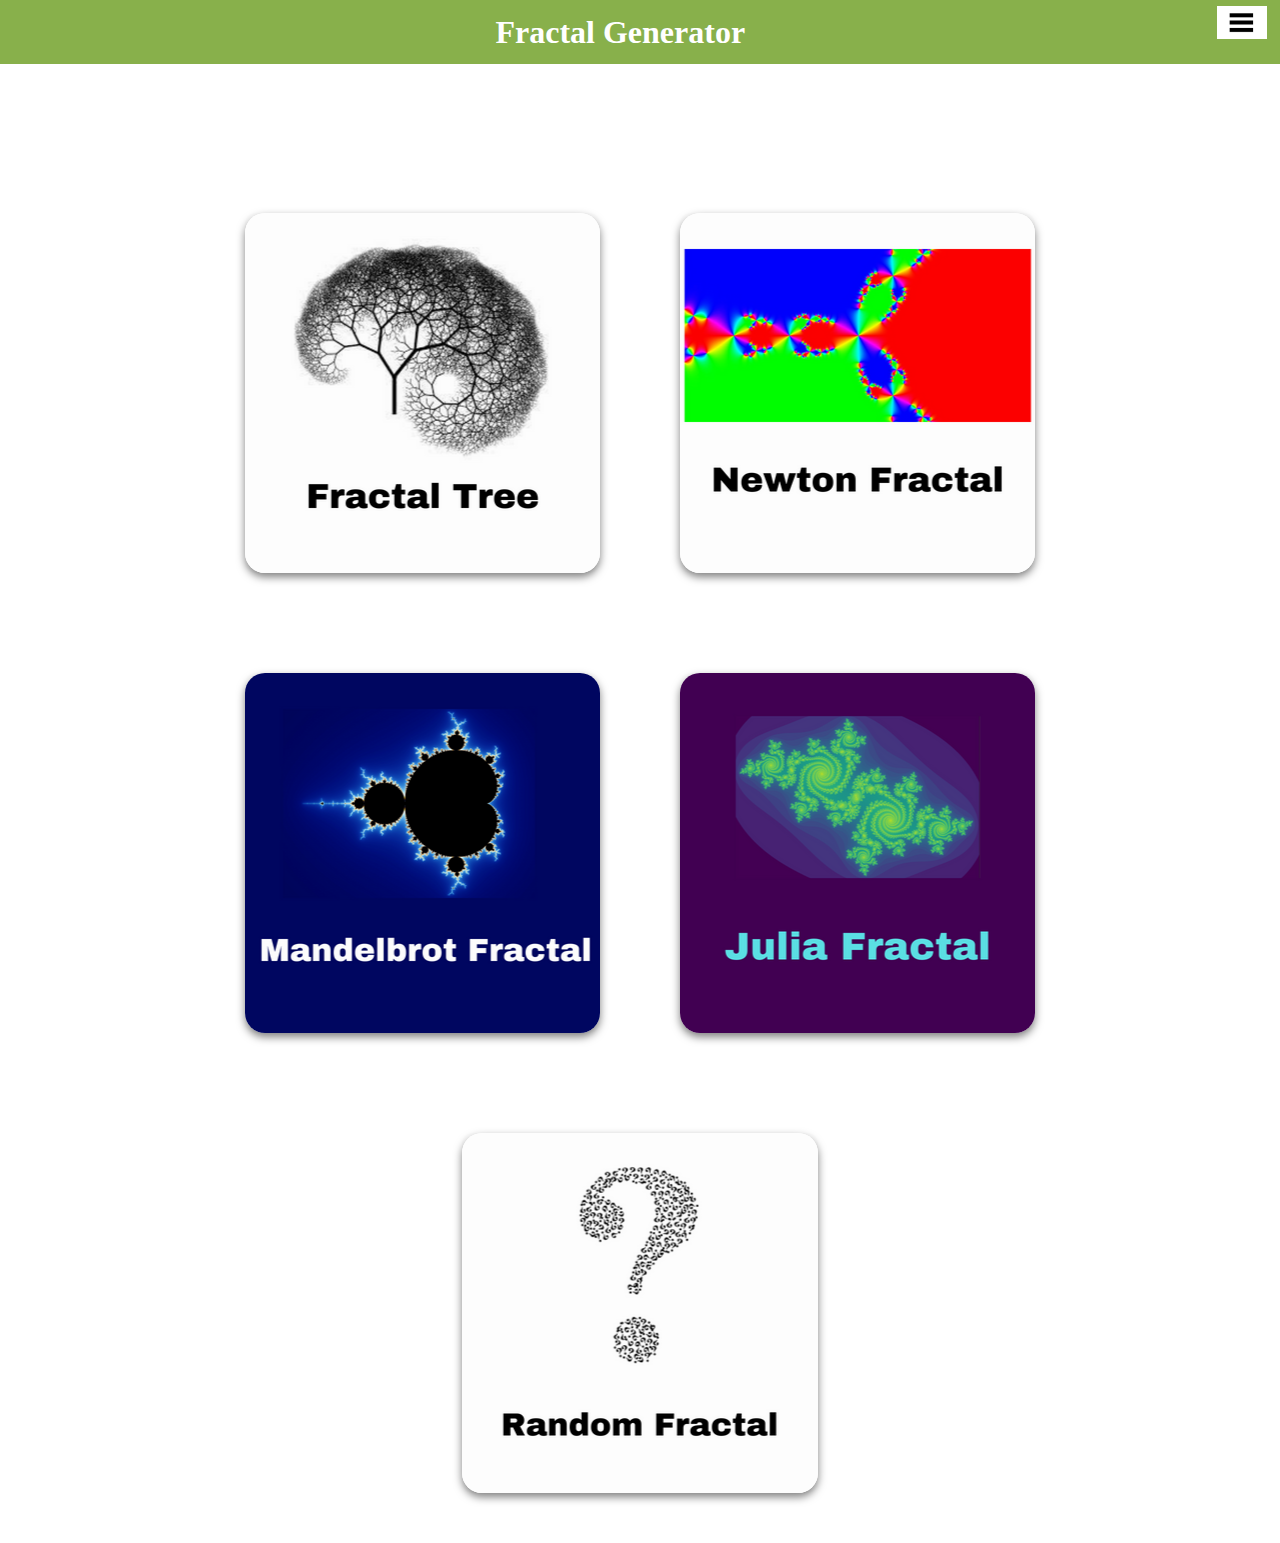
<file: index.html>
<!DOCTYPE html>
<html lang="en">
<head>
    <meta charset="UTF-8">
    <meta http-equiv="X-UA-Compatible" content="IE=edge">
    <meta name="viewport" content="width=device-width, initial-scale=1.0">
    <title>Fractal Generator</title>
    <link rel="stylesheet" href="css/style.css">
    <link rel="stylesheet" href="https://cdnjs.cloudflare.com/ajax/libs/font-awesome/4.7.0/css/font-awesome.min.css">
</head>
<body>
  <!-- menubar  -->
    <div class="top">
        <div class="heading">
            <h1>
                Fractal Generator &nbsp; &nbsp;&nbsp;
            </h1>
        </div>

        <div class="dropdown">
            <div onclick="myFunction()" class="dropbtn">
            </div>
            <div id="myDropdown" class="dropdown-content">
              <a href="index.html">Home</a>
              <a href="aboutus.html">About Us</a>
              <a href="contactus.html">Contact Us</a>
            </div>
        </div>

         <!-- javascript code for dropdown menu to work -->
        <script>
            function myFunction() {
                document.getElementById("myDropdown").classList.toggle("show");
            }
            window.onclick = function(event) {
                if (!event.target.matches('.dropbtn')) {
                    var dropdowns = document.getElementsByClassName("dropdown-content");
                    var i;
                    for (i = 0; i < dropdowns.length; i++){
                        var openDropdown = dropdowns[i];
                        if (openDropdown.classList.contains('show')) {
                            openDropdown.classList.remove('show');
                        }
                    }
                }
            }
        </script>
    </div>

    <!-- cards fro each fractal  -->
    <section> 

      <!-- fractal tree -->
        <div class="club">
          <div class="clubsBody">
            <div class="clubcard" ontouchstart="this.classList.toggle('hover');">
              <div class="clubinfo">
                <div class="clubfront" style=" background-image: url(img/Fractaltree.png)">
                </div>
                <div class="clubback">
                  <div class="clubinner">
                    <h2>Fractal Tree</h2>
                    <br>
                    <div class="scrollable">
                      <p>
                        Each branch of the fractal tree is a replica of the base of the tree. Also, fractal trees are symmetrical.
                        <br><br>
                        <div class="dont">
                          <a href="fractal/tree.html">Generate</a>
                        </div>
                        <br>
                      </p>
                    </div>
                  </div>
                </div>
              </div>
            </div>
            
            <!-- newton fractal -->
            <div class="clubcard" ontouchstart="this.classList.toggle('hover');">
              <div class="clubinfo">
                <div class="clubfront" style=" background-image: url(img/Newton.png)">
                </div>
                <div class="clubback">
                  <div class="clubinner">
                    <h2>Newton Fractal</h2>
                    <br>
                    <div class="scrollable">
                      <p>
                        Newton’s Fractal is started at each point on a grid in the complex plane, and a color is assigned to each point according to which of the roots of a given function the iteration converges to.
                        <br><br>
                        <div class="dont">
                          <a href="fractal/newton.html">Generate</a>
                        </div>
                        <br>
                      </p>
                    </div>
                  </div>
                </div>
              </div>
            </div>

            <!-- mandelbrot frcatal -->
            <div class="clubcard" ontouchstart="this.classList.toggle('hover');">
              <div class="clubinfo">
                <div class="clubfront" style=" background-image: url(img/Mandelbrot.png)">
                </div>
                <div class="clubback">
                  <div class="clubinner">
                    <h2>Mandelbrot Fractal</h2>
                    <br>
                    <div class="scrollable">
                      <p>
                        The Mandelbrot Fractal consists of all of those (complex) c-values for which the corresponding orbit of 0 under x<sup>2</sup> + c does not escape to infinity.
                        <br><br>
                        <div class="dont">
                          <a href="fractal/mandelbrot.html">Generate</a>
                        </div>
                        <br>
                      </p>
                    </div>
                  </div>
                </div>
              </div>
            </div>

            <!-- Julia fractal -->
            <div class="clubcard" ontouchstart="this.classList.toggle('hover');">
              <div class="clubinfo">
                <div class="clubfront" style=" background-image: url(img/julia.png)">
                </div>
                <div class="clubback">
                  <div class="clubinner">
                    <h2>Julia Fractal</h2>
                    <br>
                    <div class="scrollable">
                      <p>
                        The Julia Fractal is associated with those points z = x + iy on the complex plane for which the series Z<sub>n+1</sub> = Z<sub>n</sub><sup>2</sup> + c does not tend to infinity.
                        <br><br>
                        <div class="dont">
                          <a href="fractal/julia.html">Generate</a>
                        </div>
                        <br>
                      </p>
                    </div>
                  </div>
                </div>
              </div>
            </div>

            <!-- random frcatal -->
            <div class="clubcard" ontouchstart="this.classList.toggle('hover');">
              <div class="clubinfo">
                <div class="clubfront" style=" background-image: url(img/Random.png)">
                </div>
                <div class="clubback">
                  <div class="clubinner">
                    <h2>Random Fractal</h2>
                    <br>
                    <div class="scrollable">
                      <p>
                        Random Fractal grow stochastically with the probability that is closely related to the solution of Laplace equation. It is found that the random growth with screening effect makes the pattern fractal.
                        <br><br>
                        <div class="dont">
                          <a href="fractal/random.html">Generate</a>
                        </div>
                        <br>
                      </p>
                    </div>
                  </div>
                </div>
              </div>
            </div>
          </div>
        </div>
    </section>
</body>
</html>
</file>
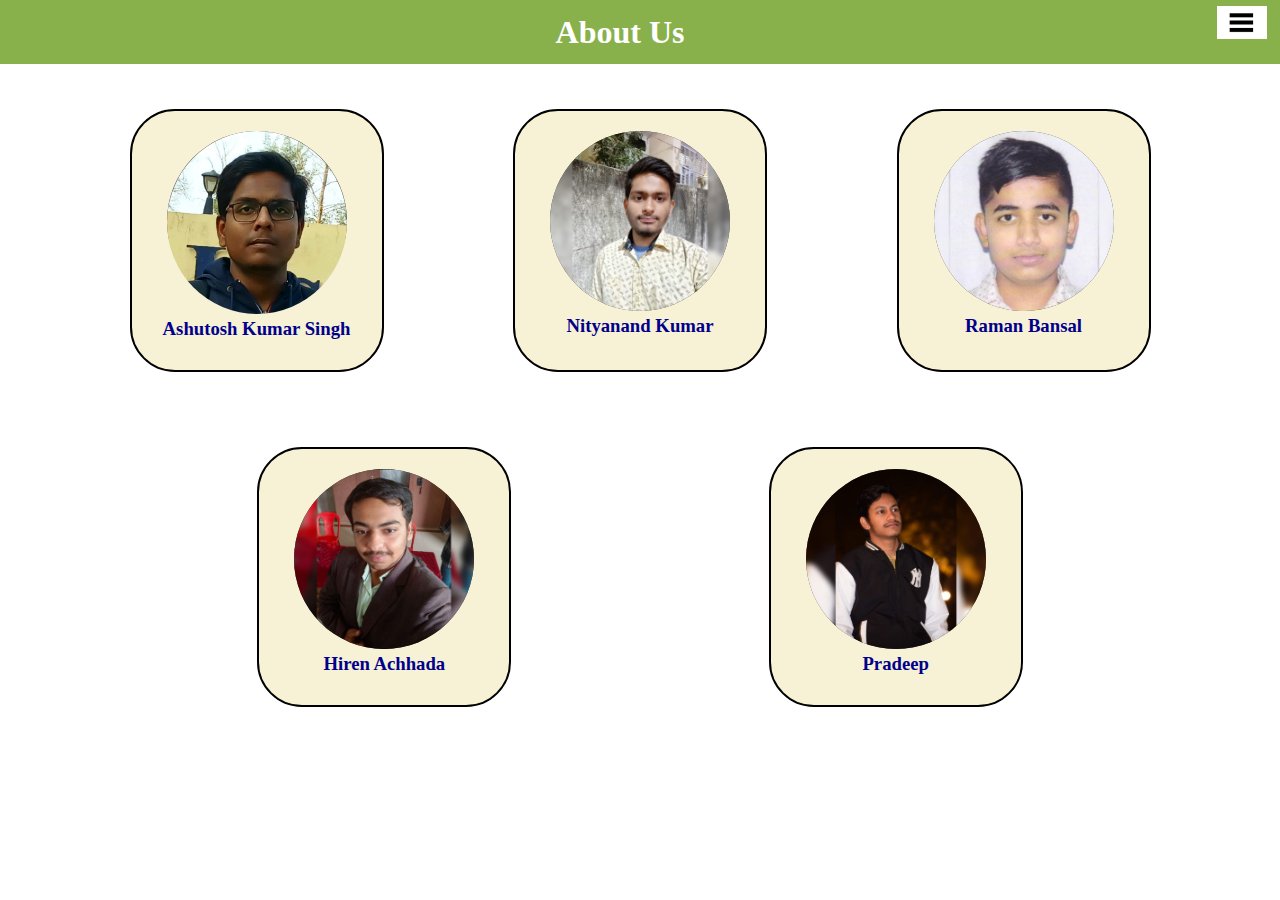
<file: aboutus.html>
<!DOCTYPE html>
<html lang="en">
<head>
    <meta charset="UTF-8">
    <meta http-equiv="X-UA-Compatible" content="IE=edge">
    <meta name="viewport" content="width=device-width, initial-scale=1.0">
    <link rel="stylesheet" href="https://cdnjs.cloudflare.com/ajax/libs/font-awesome/6.2.0/css/all.css">
    <link rel="stylesheet" href="https://cdnjs.cloudflare.com/ajax/libs/font-awesome/4.7.0/css/font-awesome.min.css">
    <link rel="stylesheet" href="css/About.css">
    <title>About Us</title>
</head>
<body>
    <div class="top">
        <div class="heading">
            <h1>
                About Us &nbsp; &nbsp;&nbsp;
            </h1>
        </div>
        <!-- navbar -->
        <div class="dropdown">
            <div onclick="myFunction()" class="dropbtn">
            </div>
            <div id="myDropdown" class="dropdown-content">
              <a href="index.html">Home</a>
              <a href="aboutus.html">About Us</a>
              <a href="contactus.html">Contact Us</a>
            </div>
        </div>
        <script>
            function myFunction() {
                document.getElementById("myDropdown").classList.toggle("show");
            }
            window.onclick = function(event) {
                if (!event.target.matches('.dropbtn')) {
                    var dropdowns = document.getElementsByClassName("dropdown-content");
                    var i;
                    for (i = 0; i < dropdowns.length; i++){
                        var openDropdown = dropdowns[i];
                        if (openDropdown.classList.contains('show')) {
                            openDropdown.classList.remove('show');
                        }
                    }
                }
            }
        </script>
    </div>
    <div class="container2">
        <div class="com-member">
            <div class="picture">
                <img class="img-fluid" src="img/ashu.jpg">
            </div>
            <div class="card-content">
                <h3 class="name">Ashutosh Kumar Singh</h3>
            </div>
            <!--Social links-->
            <ul class="social">
                <li><a href="mailto:ashutosh_2101cs12@iitp.ac.in" class="fa fa-envelope" aria-hidden="true"></a>
                </li>
                <li><a href="https://www.linkedin.com/in/ashutosh-singh-iitp/" target="_balnk"
                        class="fa fa-linkedin" aria-hidden="true"></a>
                </li>
            </ul>
        </div>
        <div class="com-member">
            <div class="picture">
                <img class="img-fluid" src="img/nitya.jpg">
            </div>
            <div class="card-content">
                <h3 class="name">Nityanand Kumar</h3>
            </div>
            <!--Social links-->
            <ul class="social">
                <li><a href="mailto:nityanand_2101cs54@iitp.ac.in" class="fa fa-envelope" aria-hidden="true"></a>
                </li>
                <li><a href="https://www.linkedin.com/mwlite/in/nityanand-kumar-453133243" target="_blank"
                        class="fa fa-linkedin" aria-hidden="true"></a>
                </li>
            </ul>
        </div>

        <div class="com-member">
            <div class="picture">
                <img class="img-fluid" src="img/raman.jpg">
            </div>
            <div class="card-content">
                <h3 class="name">Raman Bansal</h3>
            </div>
            <!--Social links-->
            <ul class="social">
                <li><a href="mailto:raman_2101cs64@iitp.ac.in" class="fa fa-envelope" aria-hidden="true"></a>
                </li>
                <li><a href="https://www.linkedin.com/in/raman-bansal-619456227/" target="_blank" class="fa fa-linkedin"
                        aria-hidden="true"></a>
                </li>
            </ul>
        </div>
        <div class="container2"></div>
        <div class="com-member">
            <div class="picture">
                <img class="img-fluid" src="img/hiren.jpg">
            </div>
            <div class="card-content">
                <h3 class="name">Hiren Achhada</h3>
            </div>
            <!--Social links-->
            <ul class="social">
                <li><a href="mailto:achhada_2101cs03@iitp.ac.in" class="fa fa-envelope" aria-hidden="true"></a>
                </li>
                <li><a href="https://www.linkedin.com/in/hiren-achhada-5aa214210/" target="_blank" class="fa fa-linkedin"
                        aria-hidden="true"></a>
                </li>
            </ul>
        </div>
        
        <div class="com-member">
            <div class="picture">
                <img class="img-fluid" src="img/pradeep.jpg">
            </div>
            <div class="card-content">
                <h3 class="name">Pradeep</h3>
            </div>
            <!--Social links-->
            <ul class="social">
                <li><a href="mailto:pradeep_2101cs59@iitp.ac.in" class="fa fa-envelope" aria-hidden="true"></a>
                </li>
                <li><a href="https://www.linkedin.com/in/pradeep-kumar-25ba7522b/" target="_blank"
                        class="fa fa-linkedin" aria-hidden="true"></a>
                </li>
            </ul>
        </div>
    </div>
</body>
</html>
</file>
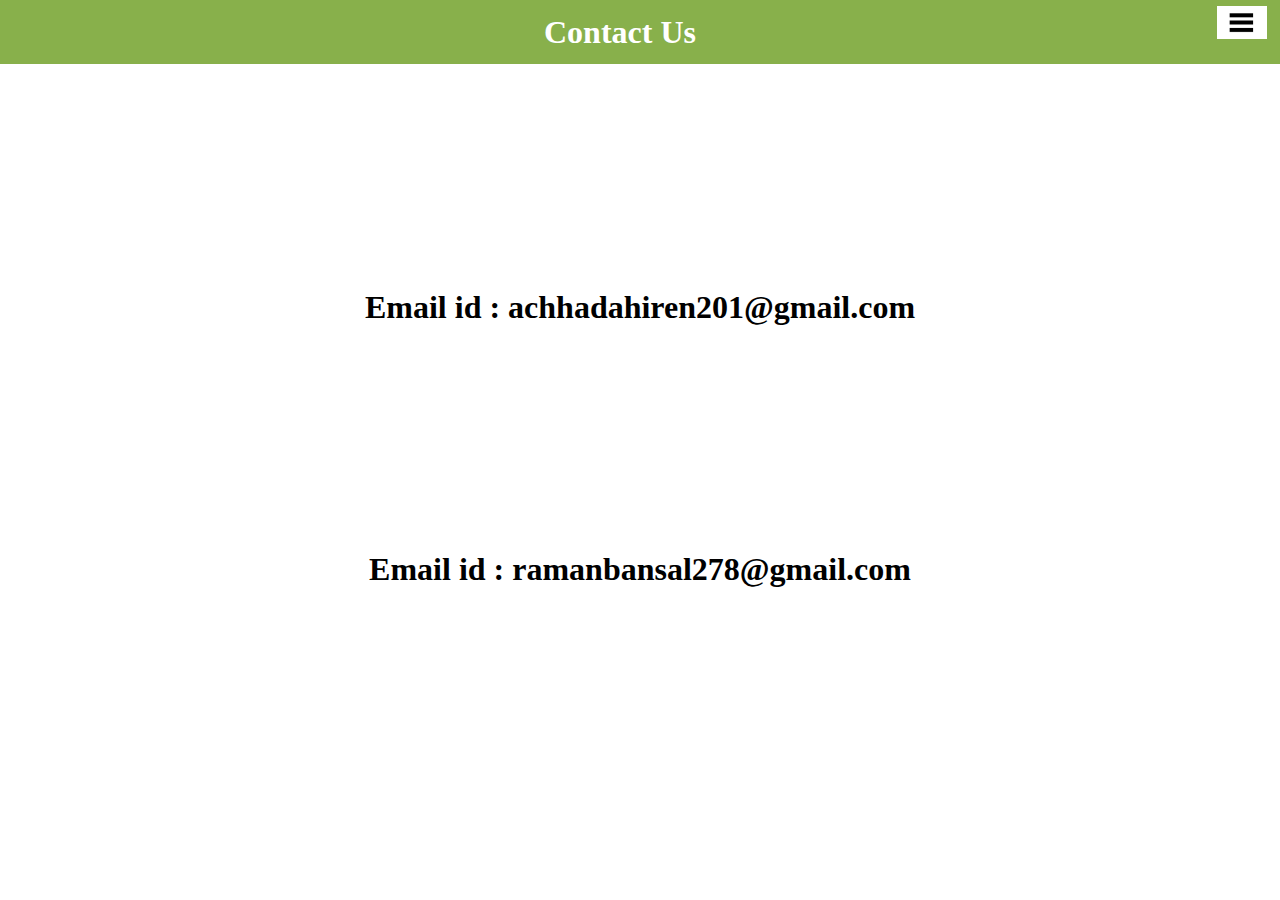
<file: contactus.html>
<!DOCTYPE html>
<html lang="en">
<head>
    <meta charset="UTF-8">
    <meta http-equiv="X-UA-Compatible" content="IE=edge">
    <meta name="viewport" content="width=device-width, initial-scale=1.0">
    <link rel="stylesheet" href="css/Contact.css">
    <title>Contact Us</title>
</head>
<body>
    <div class="top">
        <div class="heading">
            <h1>
                Contact Us &nbsp; &nbsp;&nbsp;
            </h1>
        </div>
        <!-- toolbar -->

        <div class="dropdown">
            <div onclick="myFunction()" class="dropbtn">
            </div>
            <div id="myDropdown" class="dropdown-content">
              <a href="index.html">Home</a>
              <a href="aboutus.html">About Us</a>
              <a href="contactus.html">Contact Us</a>
            </div>
        </div>
        <script>
            function myFunction() {
                document.getElementById("myDropdown").classList.toggle("show");
            }
            window.onclick = function(event) {
                if (!event.target.matches('.dropbtn')) {
                    var dropdowns = document.getElementsByClassName("dropdown-content");
                    var i;
                    for (i = 0; i < dropdowns.length; i++){
                        var openDropdown = dropdowns[i];
                        if (openDropdown.classList.contains('show')) {
                            openDropdown.classList.remove('show');
                        }
                    }
                }
            }
        </script>
    </div>
    <div class="raman1">
        <h1>Email id : achhadahiren201@gmail.com </h1>
    </div>
    <div class="raman1">
        <h1>Email id : ramanbansal278@gmail.com </h1>
    </div>
    <!-- <div class="raman" > 
        <h1>Contact No. :  +91-XXXXXXXXXX </h1>
    </div> -->
    
</body>
</html>
</file>
<file: css/style.css>
.dropbtn {
  /* background-color: #04AA6D; */
  /* color: rgb(210, 79, 79); */
  border: none;
  background-image: url('../img/bars_navicon.png');
  width: 50px;
  background-size: contain;
  background-repeat: no-repeat;
  height: 40px;
  cursor: pointer;
  margin-top: -5vh;
  margin-right: 1vw;
}
.dropbtn:hover{
  transform: scale(1.05);
}
.fa{
  margin: 10px;
  /* background-color: red; */
}
.dropdown {
  float: right;
  position: relative;
  /* display: inline-block; */
  /* background-color: aqua; */
}
.dropdown-content {
  display: none;
  position: absolute;
  background-color: #f1f1f1;
  min-width: 160px;
  overflow: auto;
  box-shadow: 0px 8px 16px 0px rgba(0,0,0,0.2);
  right: 0;

  z-index: 1;
}

.dropdown-content a {
  color: black;
  padding: 12px 16px;
  text-decoration: none;
  display: block;
}

.dropdown a:hover {background-color: #ddd;}

.show {display: block;}
/*   
.dropbtn:hover,.fa:hover, .dropbtn:focus {
  background-color: #3e8e41;

} */


*{
  margin: 0;

}
.top{

  text-align: center;
  color:white;
  background-color: RGB(136, 176, 75);
  padding-top: 1.5vh;
  padding-bottom: 1.5vh;

}

.club {
  width: 100%;
  margin: 0 auto;
  max-width: 90rem;
  margin-top: 11vh;
}

.clubsBody {
  display: -webkit-box;
  display: -ms-flexbox;
  display: flex;
  -ms-flex-wrap: wrap;
  flex-wrap: wrap;
  -webkit-box-pack: center;
  -ms-flex-pack: center;
  justify-content: center;
}

.clubcard {
  width: calc(28% - 0.2rem);
  /*     margin: 30px 40px; */
  cursor: pointer;
  padding: 50px 40px;
}

.clubinfo {
  -webkit-transform-style: preserve-3d;
  transform-style: preserve-3d;
  -webkit-perspective: 1000px;
  perspective: 1000px;
}

.clubfront,
.clubback {
  background-size: cover;
  background-repeat: no-repeat;
  box-shadow: 0 4px 8px 0 rgba(0, 0, 0, 0.5);
  border-radius: 20px;
  background-position: center;
  -webkit-transition: -webkit-transform 0.7s cubic-bezier(0.4, 0.2, 0.2, 1);
  transition: -webkit-transform 0.7s cubic-bezier(0.4, 0.2, 0.2, 1);
  -o-transition: transform 0.7s cubic-bezier(0.4, 0.2, 0.2, 1);
  transition: transform 0.7s cubic-bezier(0.4, 0.2, 0.2, 1);
  transition: transform 0.7s cubic-bezier(0.4, 0.2, 0.2, 1),
    -webkit-transform 0.7s cubic-bezier(0.4, 0.2, 0.2, 1);
  -webkit-backface-visibility: hidden;
  backface-visibility: hidden;
  text-align: center;
  /*     min-height: 300px; */
  height: 360px;
  color: #fff;
  /*     font-size: 1rem; */
}

.clubback {
  background: #cedce7;
  background: -webkit-linear-gradient(45deg, #00cdac 0%, #8ddad5 100%);
  background: -o-linear-gradient(45deg, #00cdac 0%, #8ddad5 100%);
  background: linear-gradient(45deg, #00cdac 0%, #8ddad5 100%);
}

.clubfront:after {
  position: absolute;
  top: 0;
  left: 0;
  z-index: 1;
  width: 100%;
  height: 100%;
  content: "";
  display: block;
  opacity: 0.01;
  background-color: #000;
  -webkit-backface-visibility: hidden;
  backface-visibility: hidden;
  border-radius: 10px;
}
.clubinfo:hover .clubfront,
.clubinfo:hover .clubback {
  -webkit-transition: -webkit-transform 0.7s cubic-bezier(0.4, 0.2, 0.2, 1);
  transition: -webkit-transform 0.7s cubic-bezier(0.4, 0.2, 0.2, 1);
  -o-transition: transform 0.7s cubic-bezier(0.4, 0.2, 0.2, 1);
  transition: transform 0.7s cubic-bezier(0.4, 0.2, 0.2, 1);
  transition: transform 0.7s cubic-bezier(0.4, 0.2, 0.2, 1),
    -webkit-transform 0.7s cubic-bezier(0.4, 0.2, 0.2, 1);
}

.clubback {
  position: absolute;
  top: 0;
  left: 0;
  width: 100%;
}

.clubinner {
  -webkit-transform: translateY(-50%) translateZ(60px) scale(0.94);
  transform: translateY(-50%) translateZ(60px) scale(0.94);
  top: 50%;
  position: absolute;
  left: 0;
  width: 100%;
  padding: 1rem;
  -webkit-box-sizing: border-box;
  box-sizing: border-box;
  outline: 1px solid transparent;
  -webkit-perspective: inherit;
  perspective: inherit;
  z-index: 2;
  text-align: justify;
  margin-bottom: 2vh;
}

.clubinfo .clubback {
  -webkit-transform: rotateY(180deg);
  transform: rotateY(180deg);
  -webkit-transform-style: preserve-3d;
  transform-style: preserve-3d;
}

.clubinfo .clubfront {
  -webkit-transform: rotateY(0deg);
  transform: rotateY(0deg);
  -webkit-transform-style: preserve-3d;
  transform-style: preserve-3d;
}

.clubinfo:hover .clubback {
  -webkit-transform: rotateY(0deg);
  transform: rotateY(0deg);
  -webkit-transform-style: preserve-3d;
  transform-style: preserve-3d;
}

.clubinfo:hover .clubfront {
  -webkit-transform: rotateY(-180deg);
  transform: rotateY(-180deg);
  -webkit-transform-style: preserve-3d;
  transform-style: preserve-3d;
}

.clubinner p {
  font-size: 1rem;
      margin-bottom: 0px;
  position: relative;
  padding: 0px 30px;
}

.clubfront .clubinner p:after {
  content: "";
  width: 4rem;
  height: 2px;
  position: absolute;
  background: #fafbfc;
  display: block;
  left: 0;
  right: 0;
  margin: 0 auto;
  bottom: -0.75rem;
}
.clubinner h2 {
  color: black;
  font-size: 30px;;
  margin: 5px 0px;
  text-align: center;
}

.fab {
  color:black;
  font-size:30px;
  padding:5px 20px;
}

.fab:hover{
  transform:scale(1.1);
}


@media screen and (max-width: 1200px) {
  .clubcard {
    width: calc(50% - 2rem);
  }
}

@media screen and (max-width: 840px) {
  .clubcard {
    width: calc(50% - 1rem);
    padding: 20px;
  }
}

@media screen and (max-width: 700px) {
  .clubcard {
    width: calc(70% - -1rem);
   
  }
}

@media screen and (max-width: 480px) {
  .clubcard {
    width: calc(50% - -10rem);
    margin: 0 0 2rem 0;
    padding: 5px 10px;
  }
  .clubinner p {
    padding: 0 10px;
  }
}

@media screen and (max-width: 380px) {
  .clubcard {
    width: 100%;
    margin: 0 0 0rem 0;
    padding: 5px 10px;
  }
  .clubfront{
    height: 340px;
  }
  .clubback{
    height: 340px;
  }
}

/* Custom Scrollbar */

.scrollable{
  overflow-y: auto;
  max-height: 250px;
}

::-webkit-scrollbar {
  width: 20px;
}

::-webkit-scrollbar-track {
  background-color: transparent;
}

::-webkit-scrollbar-thumb {
  background-color: #d6dee1;
  border-radius: 20px;
  border: 6px solid transparent;
  background-clip: content-box;
}

.dont{
  text-align: center;
}
.dont a{
  font-size: 20px;
  text-decoration: none;
  border: 2px solid;
  border: none;
  border-radius: 8px;
  padding: 4px;
  color:white;
  background-color: rgb(119, 194, 7);
}
.dont a:hover{
  background-color: green;
  color: white;
}
</file>
<file: css/About.css>
.container2 {
    width: 100%;
    margin: auto;
    display: flex;
    flex-direction: row;
    flex-wrap: wrap;
    justify-content: space-evenly;
    justify-items: center;
    margin-top: 5vh;
}
.dropbtn:hover{
    transform: scale(1.05);
  }
.com-member {
    border: 2px solid black;
    width: 250px;
    padding: 20px 0 30px;
    margin-bottom: 30px;
    background-color: #f7f1d6;
    text-align: center;
    overflow: hidden;
    position: relative;
    border-radius: 45px;
}

.com-member .picture {
    display: inline-block;
    height: 180px;
    width: 180px;
    z-index: 0;
    position: relative;
}

.com-member .picture::before {
    content: "";
    width: 100%;
    height: 0;
    border-radius: 50%;
    background-color:  rgba(0,0,0, 0.600);
    position: absolute;
    bottom: 135%;
    right: 0;
    left: 0;
    opacity: 0.9;
    transform: scale(3);
    transition: all 0.3s linear 0s;
}

.com-member:hover .picture::before {
    height: 100%;
}

.com-member .picture::after {
    content: "";
    width: 100%;
    height: 100%;
    border-radius: 50%;
    background-color:  rgba(0,0,0, 0.75);
    position: absolute;
    top: 0;
    left: 0;
    z-index: -1;
}

.com-member .picture img {
    width: 100%;
    height: auto;
    border-radius: 50%;
    transform: scale(1);
    transition: all 0.9s ease 0s;
}

.com-member:hover .picture img {
    box-shadow: 0 0 0 14px #f7f5ec;
    transform: scale(0.7);
}

.com-member .name {
    color: darkblue;
}

.com-member .title {
    display: block;
    font-size: 15px;
    color: black;
    text-transform: capitalize;
}

.com-member .social {
    width: 100%;
    padding: 0;
    margin: 0;
    background-color:  rgba(0,0,0, 0.65);
    position: absolute;
    bottom: -100px;
    left: 0;
    transition: all 0.5s ease 0s;
}

.com-member:hover .social {
    bottom: 0;
}

.com-member .social li {
    display: inline-block;
}

.com-member .social li a {
    display: block;
    padding: 10px;
    font-size: 17px;
    color: white;
    transition: all 0.3s ease 0s;
    text-decoration: none;
}

.com-member .social li a:hover {
    color: #1369ce;
    background-color: #f7f5ec;
}
.dropbtn {
    /* background-color: #04AA6D; */
    /* color: rgb(210, 79, 79); */
    border: none;
    background-image: url('../img/bars_navicon.png');
    width: 50px;
    background-size: contain;
    background-repeat: no-repeat;
    
    height: 40px;
    cursor: pointer;
    margin-top: -5vh;
    margin-right: 1vw;
}
.fa{
    margin: 10px;
    /* background-color: red; */
}
  
  
  .dropdown {
    float: right;
    position: relative;
    /* display: inline-block; */
    /* background-color: aqua; */
  }
  
  .dropdown-content {
    display: none;
    position: absolute;
    background-color: #f1f1f1;
    min-width: 160px;
    overflow: auto;
    box-shadow: 0px 8px 16px 0px rgba(0,0,0,0.2);
    right: 0;

    z-index: 1;
  }
  
  .dropdown-content a {
    color: black;
    padding: 12px 16px;
    text-decoration: none;
    display: block;
  }
  
  .dropdown a:hover {background-color: #ddd;}
  
  .show {display: block;}
/*   
  .dropbtn:hover,.fa:hover, .dropbtn:focus {
    background-color: #3e8e41;

  } */





*{
    margin: 0;

}
.top{

    text-align: center;
  color:white;
  background-color: RGB(136, 176, 75);
  padding-top: 1.5vh;
  padding-bottom: 1.5vh;

}
.social{
    text-align: center;
    padding-bottom: 25px;
    color: white;
}
</file>
<file: css/Contact.css>
.dropbtn {
  /* background-color: #04AA6D; */
  /* color: rgb(210, 79, 79); */
  border: none;
  background-image: url('../img/bars_navicon.png');
  width: 50px;
  background-size: contain;
  background-repeat: no-repeat;
  
  height: 40px;
  cursor: pointer;
  margin-top: -5vh;
  margin-right: 1vw;
}
.fa{
  margin: 10px;
  /* background-color: red; */
}
  
  
.dropdown {
  float: right;
  position: relative;
  /* display: inline-block; */
  /* background-color: aqua; */
}

.dropdown-content {
  display: none;
  position: absolute;
  background-color: #f1f1f1;
  min-width: 160px;
  overflow: auto;
  box-shadow: 0px 8px 16px 0px rgba(0,0,0,0.2);
  right: 0;

  z-index: 1;
}

.dropdown-content a {
  color: black;
  padding: 12px 16px;
  text-decoration: none;
  display: block;
}

.dropdown a:hover {background-color: #ddd;}

.show {display: block;}
/*   
.dropbtn:hover,.fa:hover, .dropbtn:focus {
  background-color: #3e8e41;

} */


*{
  margin: 0;

}
.top{

  text-align: center;
  color:white;
  background-color: RGB(136, 176, 75);
  padding-top: 1.5vh;
  padding-bottom: 1.5vh;
}

.raman{
  text-align: center;
  margin-top: 10vh;
  font-family:'Times New Roman', Times, serif;
}
.raman1{
  text-align: center;
  margin-top: 25vh;
  font-family:'Times New Roman', Times, serif;
}
.dropbtn:hover{
  transform: scale(1.05);
}
</file>
